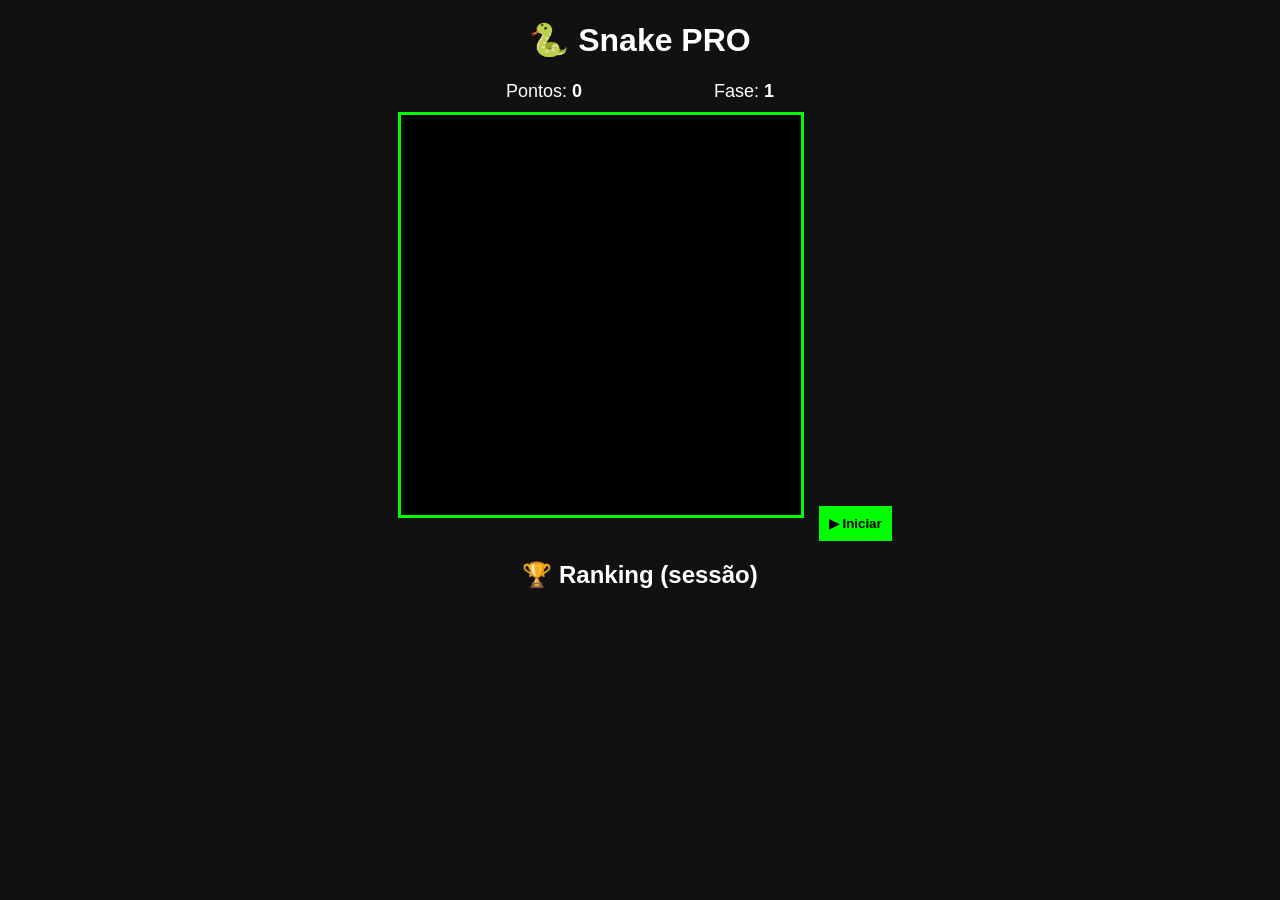
<file: index.html>
<!DOCTYPE html>
<html lang="pt-br">
<head>
    <meta charset="UTF-8">
    <title>Snake PRO</title>
    <link rel="stylesheet" href="style.css">
</head>
<body>

<h1>🐍 Snake PRO</h1>

<div id="painel">
    <span>Pontos: <b id="pontos">0</b></span>
    <span>Fase: <b id="fase">1</b></span>
</div>

<canvas id="game" width="400" height="400"></canvas>

<button onclick="iniciar()">▶ Iniciar</button>

<h2>🏆 Ranking (sessão)</h2>
<ul id="ranking"></ul>

<script src="script.js"></script>
</body>
</html>
</file>
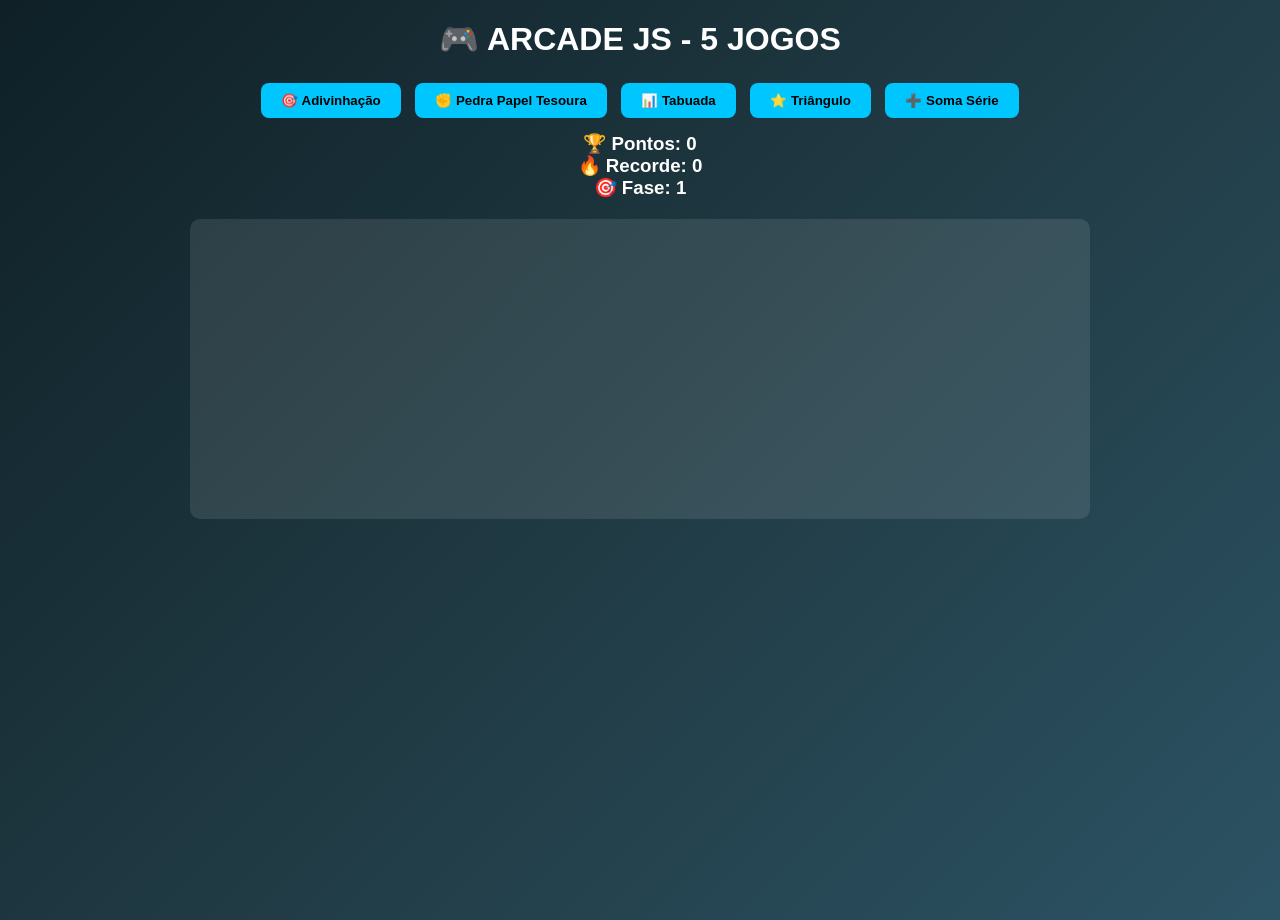
<file: jogos/jogo/index.html>
<!DOCTYPE html>
<html lang="pt-br">
<head>
<meta charset="UTF-8">
<title>Arcade JS - Jogos</title>
<link rel="stylesheet" href="style.css">
</head>
<body>

<h1>🎮 ARCADE JS - 5 JOGOS</h1>

<div class="container">

<div>
    <button onclick="startGame(1)">🎯 Adivinhação</button>
    <button onclick="startGame(2)">✊ Pedra Papel Tesoura</button>
    <button onclick="startGame(3)">📊 Tabuada</button>
    <button onclick="startGame(4)">⭐ Triângulo</button>
    <button onclick="startGame(5)">➕ Soma Série</button>
</div>

<div class="scoreboard">
    <h3>🏆 Pontos: <span id="score">0</span></h3>
    <h3>🔥 Recorde: <span id="record">0</span></h3>
    <h3>🎯 Fase: <span id="level">1</span></h3>
</div>

<div id="gameArea"></div>

</div>

<script src="script.js"></script>
</body>
</html>
</file>
<file: style.css>
body{
    background:#111;
    color:white;
    text-align:center;
    font-family:Arial;
}

canvas{
    background:black;
    border:3px solid lime;
    margin:10px;
}

#painel{
    display:flex;
    justify-content:space-around;
    width:400px;
    margin:auto;
    font-size:18px;
}

button{
    padding:10px;
    background:lime;
    border:none;
    cursor:pointer;
    font-weight:bold;
}

li{
    list-style:none;
}
</file>
<file: jogos/jogo/style.css>
* {
    margin: 0;
    padding: 0;
    box-sizing: border-box;
    font-family: Arial, sans-serif;
}

body {
    background: linear-gradient(135deg, #0f2027, #203a43, #2c5364);
    color: white;
    text-align: center;
    height: 100vh;
}

h1 {
    margin: 20px;
}

.container {
    max-width: 900px;
    margin: auto;
}

button {
    padding: 10px 20px;
    margin: 5px;
    border: none;
    background: #00c6ff;
    color: black;
    font-weight: bold;
    cursor: pointer;
    border-radius: 8px;
}

button:hover {
    background: #0072ff;
    color: white;
}

#gameArea {
    margin-top: 20px;
    padding: 20px;
    background: rgba(255,255,255,0.1);
    border-radius: 10px;
    min-height: 300px;
}

input {
    padding: 10px;
    margin: 10px;
    border-radius: 5px;
    border: none;
}

.scoreboard {
    margin-top: 10px;
}
</file>
